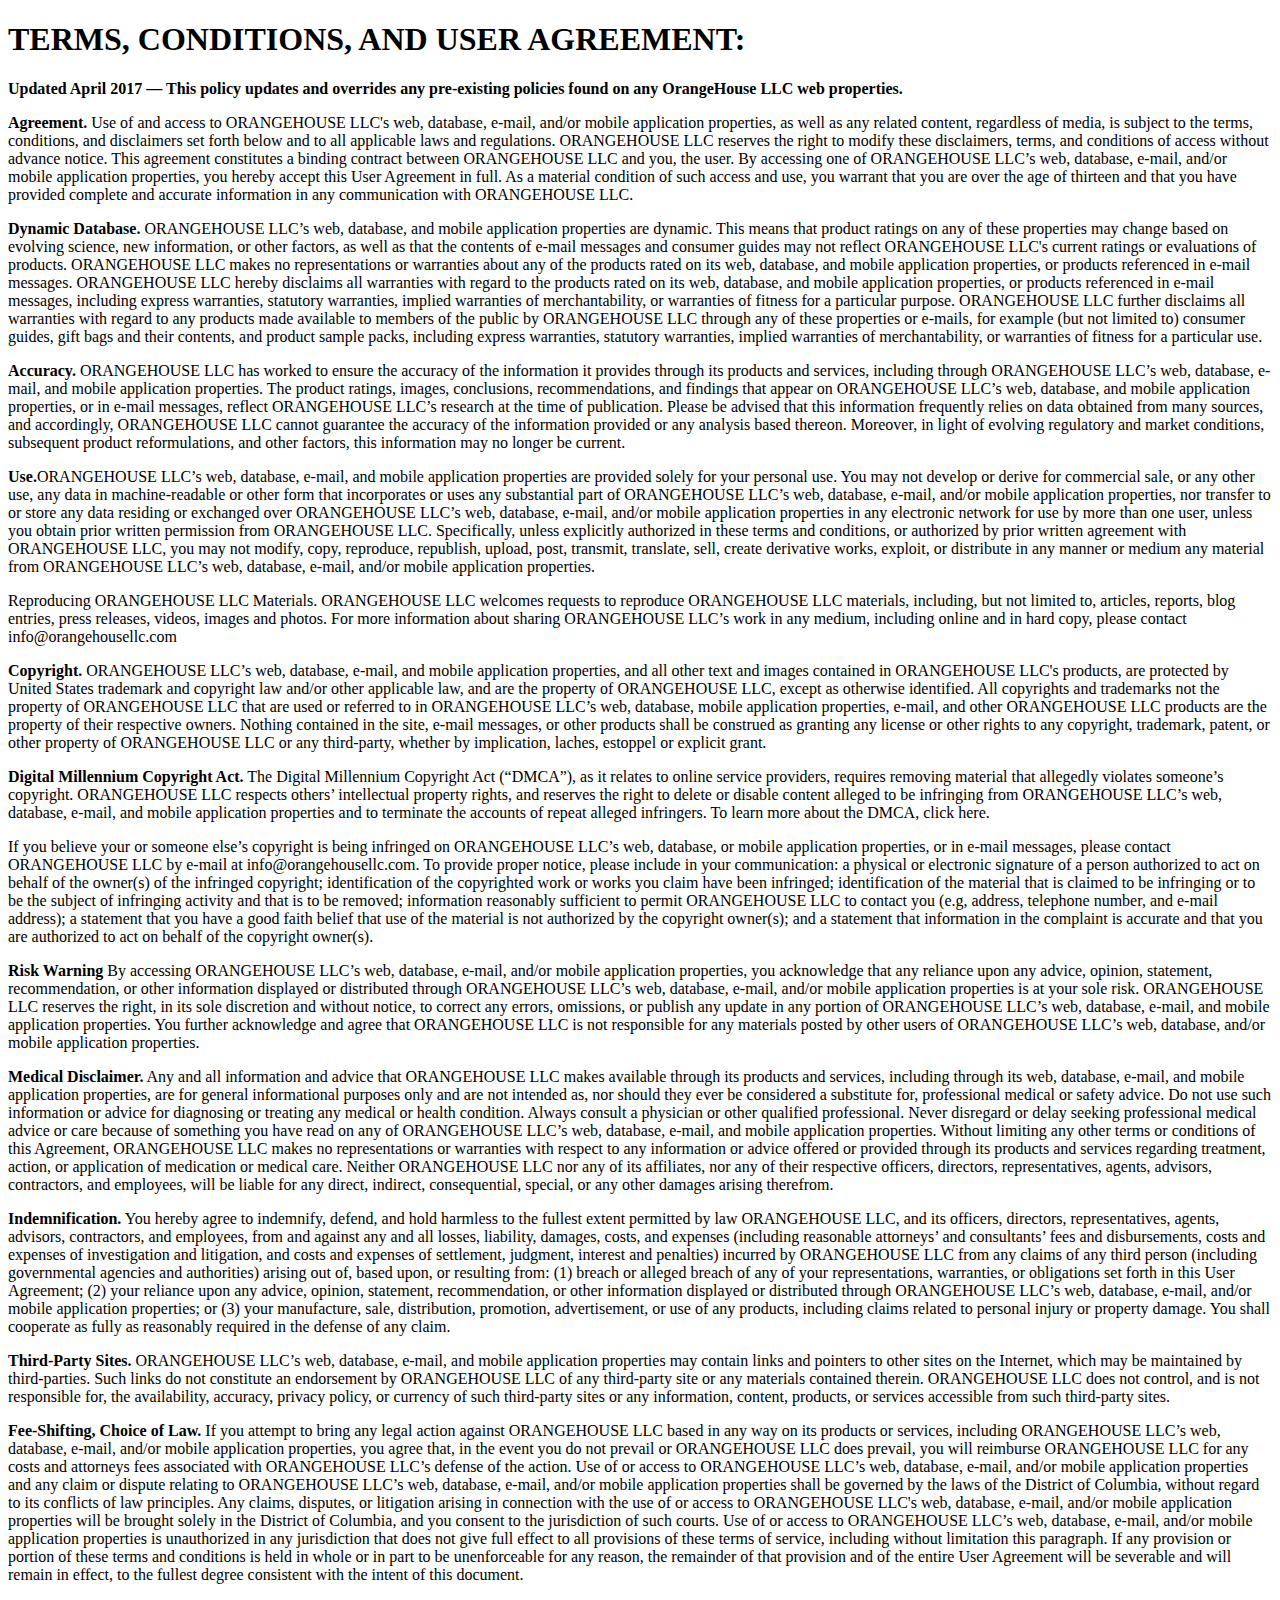
<file: www/legal.html>
<!DOCTYPE html>
<html>
<!--
  * Please see the included README.md file for license terms and conditions.
  -->
<head>
    <title>Blank Standard HTML5 Web App Template</title>
    <meta http-equiv="Content-type" content="text/html; charset=utf-8">

    <!-- see http://webdesign.tutsplus.com/tutorials/htmlcss-tutorials/quick-tip-dont-forget-the-viewport-meta-tag -->
    <meta name="viewport" content="width=device-width, minimum-scale=1, initial-scale=1, user-scalable=no">
    <style>
        /* following two viewport lines are equivalent to meta viewport statement above, needed for Windows */
        /* see http://www.quirksmode.org/blog/archives/2014/05/html5_dev_conf.html and http://dev.w3.org/csswg/css-device-adapt/ */
        @-ms-viewport { width: 100vw ; min-zoom: 100% ; zoom: 100% ; }  @viewport { width: 100vw ; min-zoom: 100% zoom: 100% ; }
        @-ms-viewport { user-zoom: fixed ; min-zoom: 100% ; }           @viewport { user-zoom: fixed ; min-zoom: 100% ; }
        
       
    </style>

    <!-- Uncomment the following scripts if you convert your "Standard HTML5" project into a "Cordova" project. -->
    <!-- <script src="cordova.js"></script> -->          <!-- phantom library, needed for Cordova api calls, added during build -->
    <!-- <script src="js/app.js"></script> -->           <!-- recommended location of your JavaScript code relative to other JS files -->
    <!-- <script src="xdk/init-dev.js"></script> -->     <!-- normalizes device and document ready events, see README for details -->
    
    <script language="javascript" src="js/twa_v2.js"></script>
<script language="javascript" src="js/noise-exposure.js"></script>
<script type="text/javascript">var nLineCount = 12;</script>

<link rel="stylesheet" type="text/css" href="css/style.css".css>

<!-- sound level meters -->
<script type="text/javascript" src="js/utils_v6.js"></script>
<script type="text/javascript" src="js/ajax_v3.js"></script>
    
    <script>
    document.addEventListener("deviceready", onDeviceReady, true);

             function onDeviceReady()
             {     
                   document.addEventListener("backbutton", BackKeyDown, true);
             }

             function BackKeyDown()
             {
                 navigator.notification.alert();
                 //navigator.app.exitApp();  // For Exit Application
             }
    
    </script>

    
</head>
    
<body>
    
    <div>
    <h1>TERMS, CONDITIONS, AND USER AGREEMENT:</h1>
<p><b>Updated April 2017 — This policy updates and overrides any pre-existing policies found on any OrangeHouse LLC web properties.</b></p>
        
<p><b>Agreement.</b> Use of and access to ORANGEHOUSE LLC's web, database, e-mail, and/or mobile application properties, as well as any related content, regardless of media, is subject to the terms, conditions, and disclaimers set forth below and to all applicable laws and regulations. ORANGEHOUSE LLC reserves the right to modify these disclaimers, terms, and conditions of access without advance notice. This agreement constitutes a binding contract between ORANGEHOUSE LLC and you, the user. By accessing one of ORANGEHOUSE LLC’s web, database, e-mail, and/or mobile application properties, you hereby accept this User Agreement in full. As a material condition of such access and use, you warrant that you are over the age of thirteen and that you have provided complete and accurate information in any communication with ORANGEHOUSE LLC.</p>

    <p><b>Dynamic Database.</b> ORANGEHOUSE LLC’s web, database, and mobile application properties are dynamic. This means that product ratings on any of these properties may change based on evolving science, new information, or other factors, as well as that the contents of e-mail messages and consumer guides may not reflect ORANGEHOUSE LLC's current ratings or evaluations of products. ORANGEHOUSE LLC makes no representations or warranties about any of the products rated on its web, database, and mobile application properties, or products referenced in e-mail messages. ORANGEHOUSE LLC hereby disclaims all warranties with regard to the products rated on its web, database, and mobile application properties, or products referenced in e-mail messages, including express warranties, statutory warranties, implied warranties of merchantability, or warranties of fitness for a particular purpose. ORANGEHOUSE LLC further disclaims all warranties with regard to any products made available to members of the public by ORANGEHOUSE LLC through any of these properties or e-mails, for example (but not limited to) consumer guides, gift bags and their contents, and product sample packs, including express warranties, statutory warranties, implied warranties of merchantability, or warranties of fitness for a particular use.</p>

        <p><b>Accuracy.</b> ORANGEHOUSE LLC has worked to ensure the accuracy of the information it provides through its products and services, including through ORANGEHOUSE LLC’s web, database, e-mail, and mobile application properties. The product ratings, images, conclusions, recommendations, and findings that appear on ORANGEHOUSE LLC’s web, database, and mobile application properties, or in e-mail messages, reflect ORANGEHOUSE LLC’s research at the time of publication. Please be advised that this information frequently relies on data obtained from many sources, and accordingly, ORANGEHOUSE LLC cannot guarantee the accuracy of the information provided or any analysis based thereon. Moreover, in light of evolving regulatory and market conditions, subsequent product reformulations, and other factors, this information may no longer be current.</p>

        <p><b>Use.</b>ORANGEHOUSE LLC’s web, database, e-mail, and mobile application properties are provided solely for your personal use. You may not develop or derive for commercial sale, or any other use, any data in machine-readable or other form that incorporates or uses any substantial part of ORANGEHOUSE LLC’s web, database, e-mail, and/or mobile application properties, nor transfer to or store any data residing or exchanged over ORANGEHOUSE LLC’s web, database, e-mail, and/or mobile application properties in any electronic network for use by more than one user, unless you obtain prior written permission from ORANGEHOUSE LLC. Specifically, unless explicitly authorized in these terms and conditions, or authorized by prior written agreement with ORANGEHOUSE LLC, you may not modify, copy, reproduce, republish, upload, post, transmit, translate, sell, create derivative works, exploit, or distribute in any manner or medium any material from ORANGEHOUSE LLC’s web, database, e-mail, and/or mobile application properties.</p>

        <p>Reproducing ORANGEHOUSE LLC Materials. ORANGEHOUSE LLC welcomes requests to reproduce ORANGEHOUSE LLC materials, including, but not limited to, articles, reports, blog entries, press releases, videos, images and photos. For more information about sharing ORANGEHOUSE LLC’s work in any medium, including online and in hard copy, please contact info@orangehousellc.com</p>

        <p><b>Copyright. </b>ORANGEHOUSE LLC’s web, database, e-mail, and mobile application properties, and all other text and images contained in ORANGEHOUSE LLC's products, are protected by United States trademark and copyright law and/or other applicable law, and are the property of ORANGEHOUSE LLC, except as otherwise identified. All copyrights and trademarks not the property of ORANGEHOUSE LLC that are used or referred to in ORANGEHOUSE LLC’s web, database, mobile application properties, e-mail, and other ORANGEHOUSE LLC products are the property of their respective owners. Nothing contained in the site, e-mail messages, or other products shall be construed as granting any license or other rights to any copyright, trademark, patent, or other property of ORANGEHOUSE LLC or any third-party, whether by implication, laches, estoppel or explicit grant.</p>

            <p><b>Digital Millennium Copyright Act.</b> The Digital Millennium Copyright Act (“DMCA”), as it relates to online service providers, requires removing material that allegedly violates someone’s copyright. ORANGEHOUSE LLC respects others’ intellectual property rights, and reserves the right to delete or disable content alleged to be infringing from ORANGEHOUSE LLC’s web, database, e-mail, and mobile application properties and to terminate the accounts of repeat alleged infringers. To learn more about the DMCA, click here.</p>

                <p>If you believe your or someone else’s copyright is being infringed on ORANGEHOUSE LLC’s web, database, or mobile application properties, or in e-mail messages, please contact ORANGEHOUSE LLC by e-mail at info@orangehousellc.com. To provide proper notice, please include in your communication: a physical or electronic signature of a person authorized to act on behalf of the owner(s) of the infringed copyright; identification of the copyrighted work or works you claim have been infringed; identification of the material that is claimed to be infringing or to be the subject of infringing activity and that is to be removed; information reasonably sufficient to permit ORANGEHOUSE LLC to contact you (e.g, address, telephone number, and e-mail address); a statement that you have a good faith belief that use of the material is not authorized by the copyright owner(s); and a statement that information in the complaint is accurate and that you are authorized to act on behalf of the copyright owner(s).</p>

                    <p><b>Risk Warning</b> By accessing ORANGEHOUSE LLC’s web, database, e-mail, and/or mobile application properties, you acknowledge that any reliance upon any advice, opinion, statement, recommendation, or other information displayed or distributed through ORANGEHOUSE LLC’s web, database, e-mail, and/or mobile application properties is at your sole risk. ORANGEHOUSE LLC reserves the right, in its sole discretion and without notice, to correct any errors, omissions, or publish any update in any portion of ORANGEHOUSE LLC’s web, database, e-mail, and mobile application properties. You further acknowledge and agree that ORANGEHOUSE LLC is not responsible for any materials posted by other users of ORANGEHOUSE LLC’s web, database, and/or mobile application properties.</p>

                        <p><b>Medical Disclaimer.</b> Any and all information and advice that ORANGEHOUSE LLC makes available through its products and services, including through its web, database, e-mail, and mobile application properties, are for general informational purposes only and are not intended as, nor should they ever be considered a substitute for, professional medical or safety advice. Do not use such information or advice for diagnosing or treating any medical or health condition. Always consult a physician or other qualified professional. Never disregard or delay seeking professional medical advice or care because of something you have read on any of ORANGEHOUSE LLC’s web, database, e-mail, and mobile application properties. Without limiting any other terms or conditions of this Agreement, ORANGEHOUSE LLC makes no representations or warranties with respect to any information or advice offered or provided through its products and services regarding treatment, action, or application of medication or medical care. Neither ORANGEHOUSE LLC nor any of its affiliates, nor any of their respective officers, directors, representatives, agents, advisors, contractors, and employees, will be liable for any direct, indirect, consequential, special, or any other damages arising therefrom.</p>

                            <p><b>Indemnification.</b> You hereby agree to indemnify, defend, and hold harmless to the fullest extent permitted by law ORANGEHOUSE LLC, and its officers, directors, representatives, agents, advisors, contractors, and employees, from and against any and all losses, liability, damages, costs, and expenses (including reasonable attorneys’ and consultants’ fees and disbursements, costs and expenses of investigation and litigation, and costs and expenses of settlement, judgment, interest and penalties) incurred by ORANGEHOUSE LLC from any claims of any third person (including governmental agencies and authorities) arising out of, based upon, or resulting from: (1) breach or alleged breach of any of your representations, warranties, or obligations set forth in this User Agreement; (2) your reliance upon any advice, opinion, statement, recommendation, or other information displayed or distributed through ORANGEHOUSE LLC’s web, database, e-mail, and/or mobile application properties; or (3) your manufacture, sale, distribution, promotion, advertisement, or use of any products, including claims related to personal injury or property damage. You shall cooperate as fully as reasonably required in the defense of any claim.</p>

                                <p><b>Third-Party Sites.</b> ORANGEHOUSE LLC’s web, database, e-mail, and mobile application properties may contain links and pointers to other sites on the Internet, which may be maintained by third-parties. Such links do not constitute an endorsement by ORANGEHOUSE LLC of any third-party site or any materials contained therein. ORANGEHOUSE LLC does not control, and is not responsible for, the availability, accuracy, privacy policy, or currency of such third-party sites or any information, content, products, or services accessible from such third-party sites.</p>

                                    <p><b>Fee-Shifting, Choice of Law.</b> If you attempt to bring any legal action against ORANGEHOUSE LLC based in any way on its products or services, including ORANGEHOUSE LLC’s web, database, e-mail, and/or mobile application properties, you agree that, in the event you do not prevail or ORANGEHOUSE LLC does prevail, you will reimburse ORANGEHOUSE LLC for any costs and attorneys fees associated with ORANGEHOUSE LLC’s defense of the action. Use of or access to ORANGEHOUSE LLC’s web, database, e-mail, and/or mobile application properties and any claim or dispute relating to ORANGEHOUSE LLC’s web, database, e-mail, and/or mobile application properties shall be governed by the laws of the District of Columbia, without regard to its conflicts of law principles. Any claims, disputes, or litigation arising in connection with the use of or access to ORANGEHOUSE LLC's web, database, e-mail, and/or mobile application properties will be brought solely in the District of Columbia, and you consent to the jurisdiction of such courts.  Use of or access to ORANGEHOUSE LLC’s web, database, e-mail, and/or mobile application properties is unauthorized in any jurisdiction that does not give full effect to all provisions of these terms of service, including without limitation this paragraph. If any provision or portion of these terms and conditions is held in whole or in part to be unenforceable for any reason, the remainder of that provision and of the entire User Agreement will be severable and will remain in effect, to the fullest degree consistent with the intent of this document.</p>


    
    </div>
    
</body>

</html>
</file>
<file: www/css/style.css>
/* 
Generic Styling, for Desktops/Laptops 
*/
table { 
  width: 100%; 
  border-collapse: collapse; 
}
/* Zebra striping */
tr:nth-of-type(odd) { 
  background: #eee; 
}
th { 
  background: #333; 
  color: white; 
  font-weight: bold; 
}
td, th { 
  padding: 6px; 
  border: 1px solid #ccc; 
  text-align: left; 
}

.input {width:20px !important};

input::-webkit-outer-spin-button,
input::-webkit-inner-spin-button {
    -webkit-appearance: none;
    margin: 0;
}



/* 
Max width before this PARTICULAR table gets nasty
This query will take effect for any screen smaller than 760px
and also iPads specifically.
*/
/*@media 
only screen and (max-width: 760px),
(min-device-width: 768px) and (max-device-width: 1024px)  {

	/* Force table to not be like tables anymore */
/*	table, thead, tbody, th, td, tr { 
		display: block; 
	}
	
	/* Hide table headers (but not display: none;, for accessibility) */
/*	thead tr { 
		position: absolute;
		top: -9999px;
		left: -9999px;
	}
	
	tr { border: 1px solid #ccc; }
	
	td { 
		/* Behave  like a "row" */
/*		border: none;
/*		border-bottom: 1px solid #eee; 
/*		position: relative;
		padding-left: 50%; 
	}
	
	td:before { 
		/* Now like a table header */
/*		position: absolute;
		/* Top/left values mimic padding */
/*		top: 6px;
/*		left: 6px;
		width: 45%; 
		padding-right: 10px; 
		white-space: nowrap;
	}
</file>
